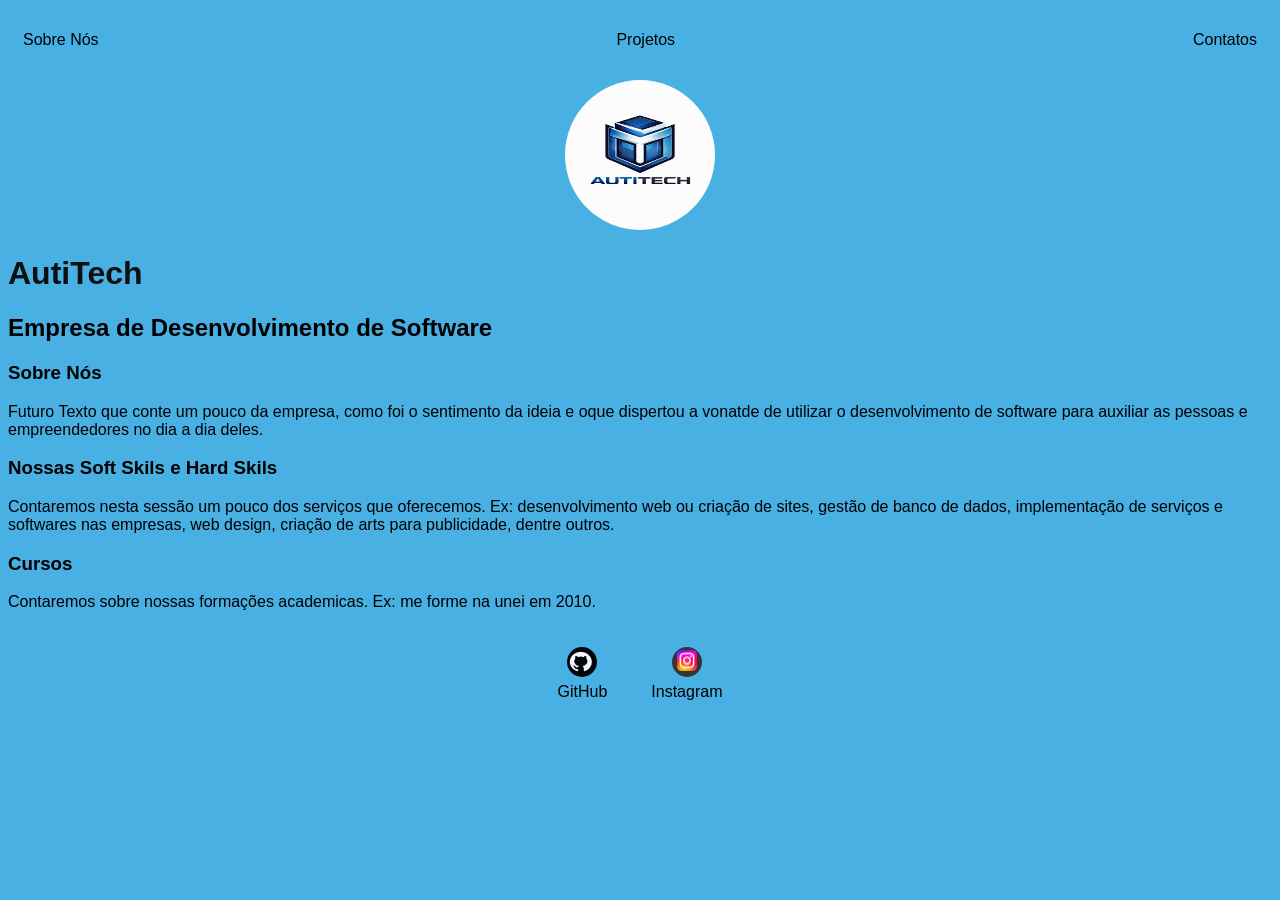
<file: index.html>
<!DOCTYPE html>
<html lang="pt-br">
<head>
    <meta charset="UTF-8">
    <meta name="viewport" content="width=device-width, initial-scale=1.0">
    <link rel="stylesheet" href="index.css">
    <title>AutiTech</title>
</head>
<body>
    <div class="">
     <header>
        <nav>
            <ul>
                <li>
                    <a href="index.html">Sobre Nós</a>
                </li>

                 <li>
                    <a href="projetos.html">Projetos</a>
                </li>

                 <li>
                    <a href="contato.html">Contatos</a>
                </li>
            </ul>
        </nav>

        <header>
            <div class="center">
                <img src="./img/AutiTech.jpg"></img>
            </div>
           <h1>AutiTech</h1>
           <h2>Empresa de Desenvolvimento de Software</h2>
        </header>

        <main>
            <Section>
                <h3>Sobre Nós</h3>
                <p> Futuro Texto que conte um pouco da empresa, como foi o sentimento da ideia e oque dispertou a vonatde de utilizar o desenvolvimento de software para auxiliar as pessoas e empreendedores no dia a dia deles.</p>
            </Section>

             <Section>
                <h3>Nossas Soft Skils e Hard Skils</h3>
                <p>Contaremos nesta sessão um pouco dos serviços que oferecemos. Ex: desenvolvimento web ou criação de sites, gestão de banco de dados, implementação de serviços e softwares nas empresas, web design, criação de arts para publicidade, dentre outros.</p>
            </Section>

             <Section>
                <h3>Cursos</h3>
                <p>Contaremos sobre nossas formações academicas. Ex: me forme na unei em 2010.</p>
            </Section>
        </main>

        <footer>
            <a href="https://github.com/manel30FPs" target="_blank" rel="noopener noreferrer">
                <img src="./img/Captura de tela 2026-03-10 161117.png"></img>
                <p>GitHub</p>
            </a>
            
            <a href="https://www.instagram.com/autitechbr/" target="_blank" rel="noopener noreferrer">
                <img src="./img/Captura de tela 2026-03-10 161633.png"></img>
                <p>Instagram</p>
            </a>
        </footer>

     </header>
    </div>
</body>
</html>
</file>
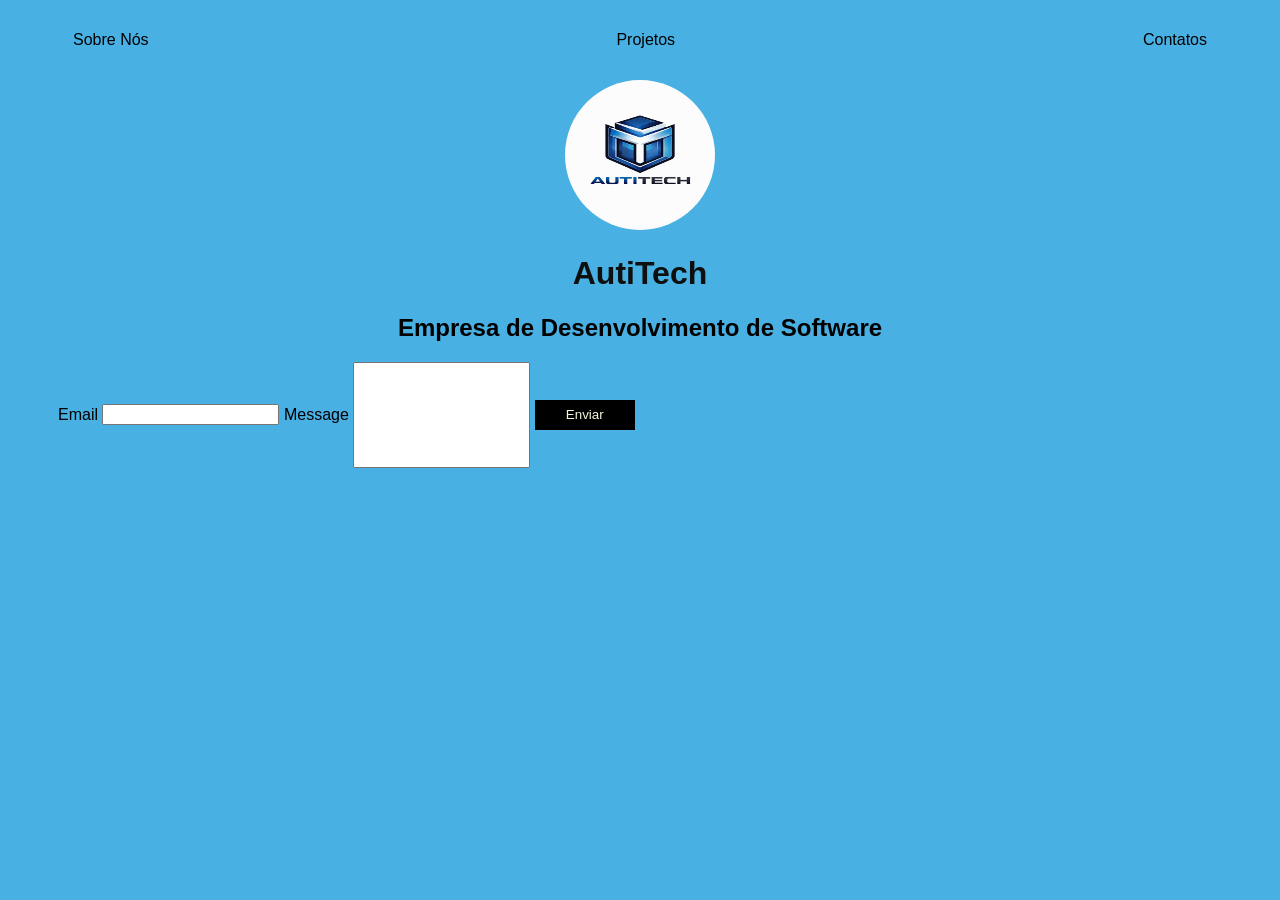
<file: contato.html>
<!DOCTYPE html>
<html lang="pr-BR">
<head>
    <meta charset="UTF-8">
    <meta name="viewport" content="width=device-width, initial-scale=1.0">
    <title>AutiTech Contato</title>
    <link rel="stylesheet" href="index.css">
</head>
<body>
    <div class="container">
        <nav>
            <ul>
                <li>
                    <a href="index.html">Sobre Nós</a>
                </li>

                 <li>
                    <a href="projetos.html">Projetos</a>
                </li>

                 <li>
                    <a href="contato.html">Contatos</a>
                </li>
            </ul>
        </nav>


        <header class="center">
            <div>
                <img src="./img/AutiTech.jpg"></img>
            </div>
           <h1>AutiTech</h1>
           <h2>Empresa de Desenvolvimento de Software</h2>
        </header>


        <form class="contact-form" action="https://formsubmit.co/manoelgl190@gmail.com" method="POST">
        <label for="email">Email</label>
        <input type="email" name="email" id="email" required>
        
        <label for="message">Message</label>
        <input type="text" name="message" id="message" required>
        <input type="hidden" name="_next" value="hhttps://manel30fps.github.io/AutiTech/contato.html//thanks.html">
        <button type="submit">Enviar</button>
    </from>
    </div>
</body>

</html>
</file>
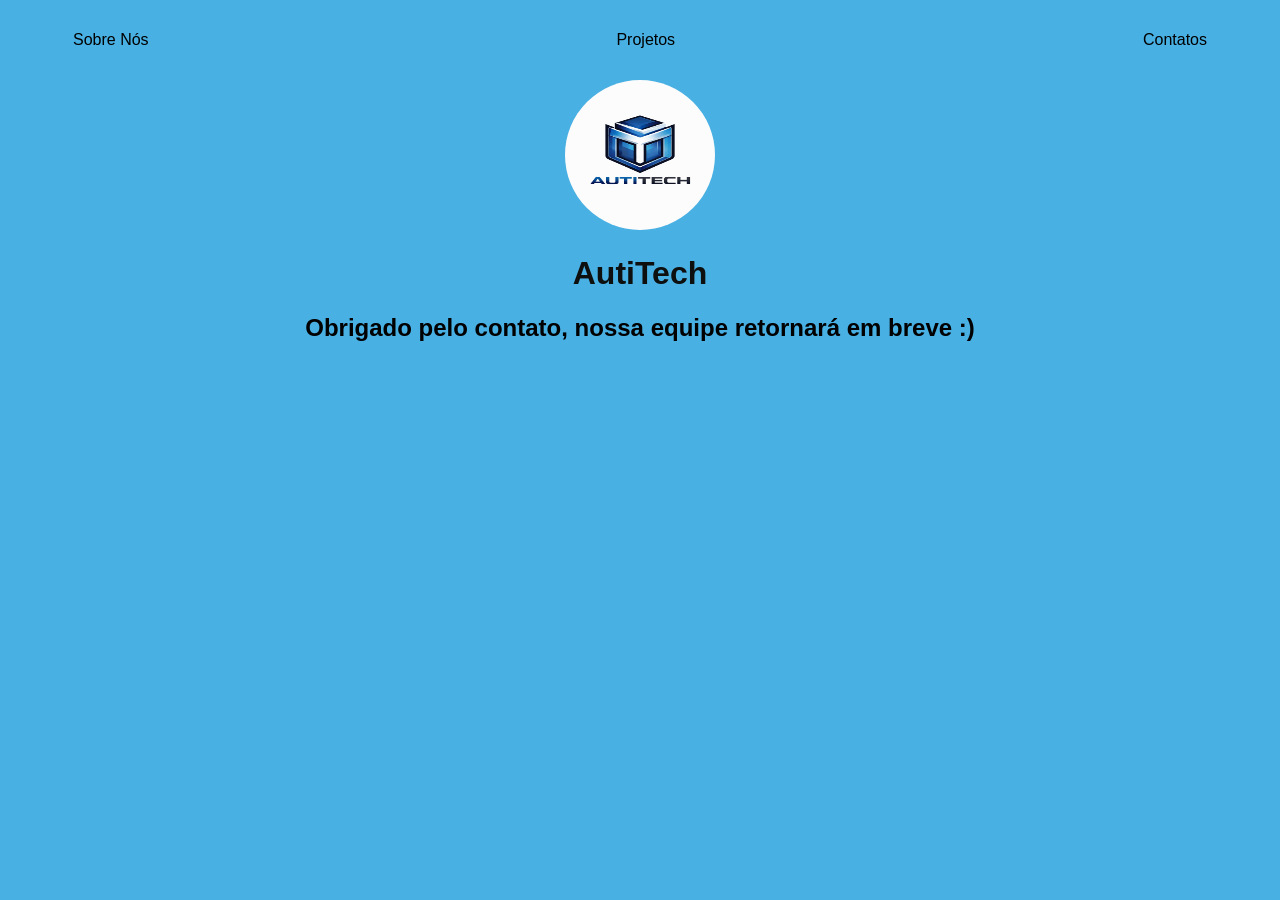
<file: thanks.html>
<!DOCTYPE html>
<html lang="pr-BR">
<head>
    <meta charset="UTF-8">
    <meta name="viewport" content="width=device-width, initial-scale=1.0">
    <title>AutiTech Contato</title>
    <link rel="stylesheet" href="index.css">
</head>
<body>
    <div class="container">
        <nav>
            <ul>
                <li>
                    <a href="index.html">Sobre Nós</a>
                </li>

                 <li>
                    <a href="projetos.html">Projetos</a>
                </li>

                 <li>
                    <a href="contato.html">Contatos</a>
                </li>
            </ul>
        </nav>


        <header class="center">
            <div>
                <img src="./img/AutiTech.jpg"></img>
            </div>
           <h1>AutiTech</h1>
           <h2>Obrigado pelo contato, nossa equipe retornará em breve :)</h2>
        </header>

    </div>
</body>
</html>
</file>
<file: index.css>
body{
    background-color: rgb(72, 176, 227);
    Color: black;
    font-family:Arial, Helvetica, sans-serif;
}

ul {
    display:flex;
    justify-content: space-between;
    list-style-type: none;
    align-items: center;
    padding: 15px;
}

a {
    color: black;
    text-decoration: none;
}

 header img {
    width: 150px;
    height: 150px;
    border-radius: 50%;
}

.center {
    text-align: center;
}

h1 {
    color: rgb(14, 15, 15);
}

footer {
    display: flex;
    justify-content: center;
}

footer img {
    width: 30px;
    height: 30px;
}

footer a {
    margin: 20px;
    text-align: center;
}

footer p {
    margin: 2px;
}

.container {
    padding: 0px 50px;
}

nav a:hover {
    color: beige;
}

--Contatos--


.contact-form input {
    width: 100%;
    padding: 8px 0px;
    margin: 8px 0px;
}

.contact-form input[type=text] {
    height: 100px;
}

button {
    color: beige;
    background-color: black;
    border: none;
    width: 100px;
    height: 30px;
}
</file>
